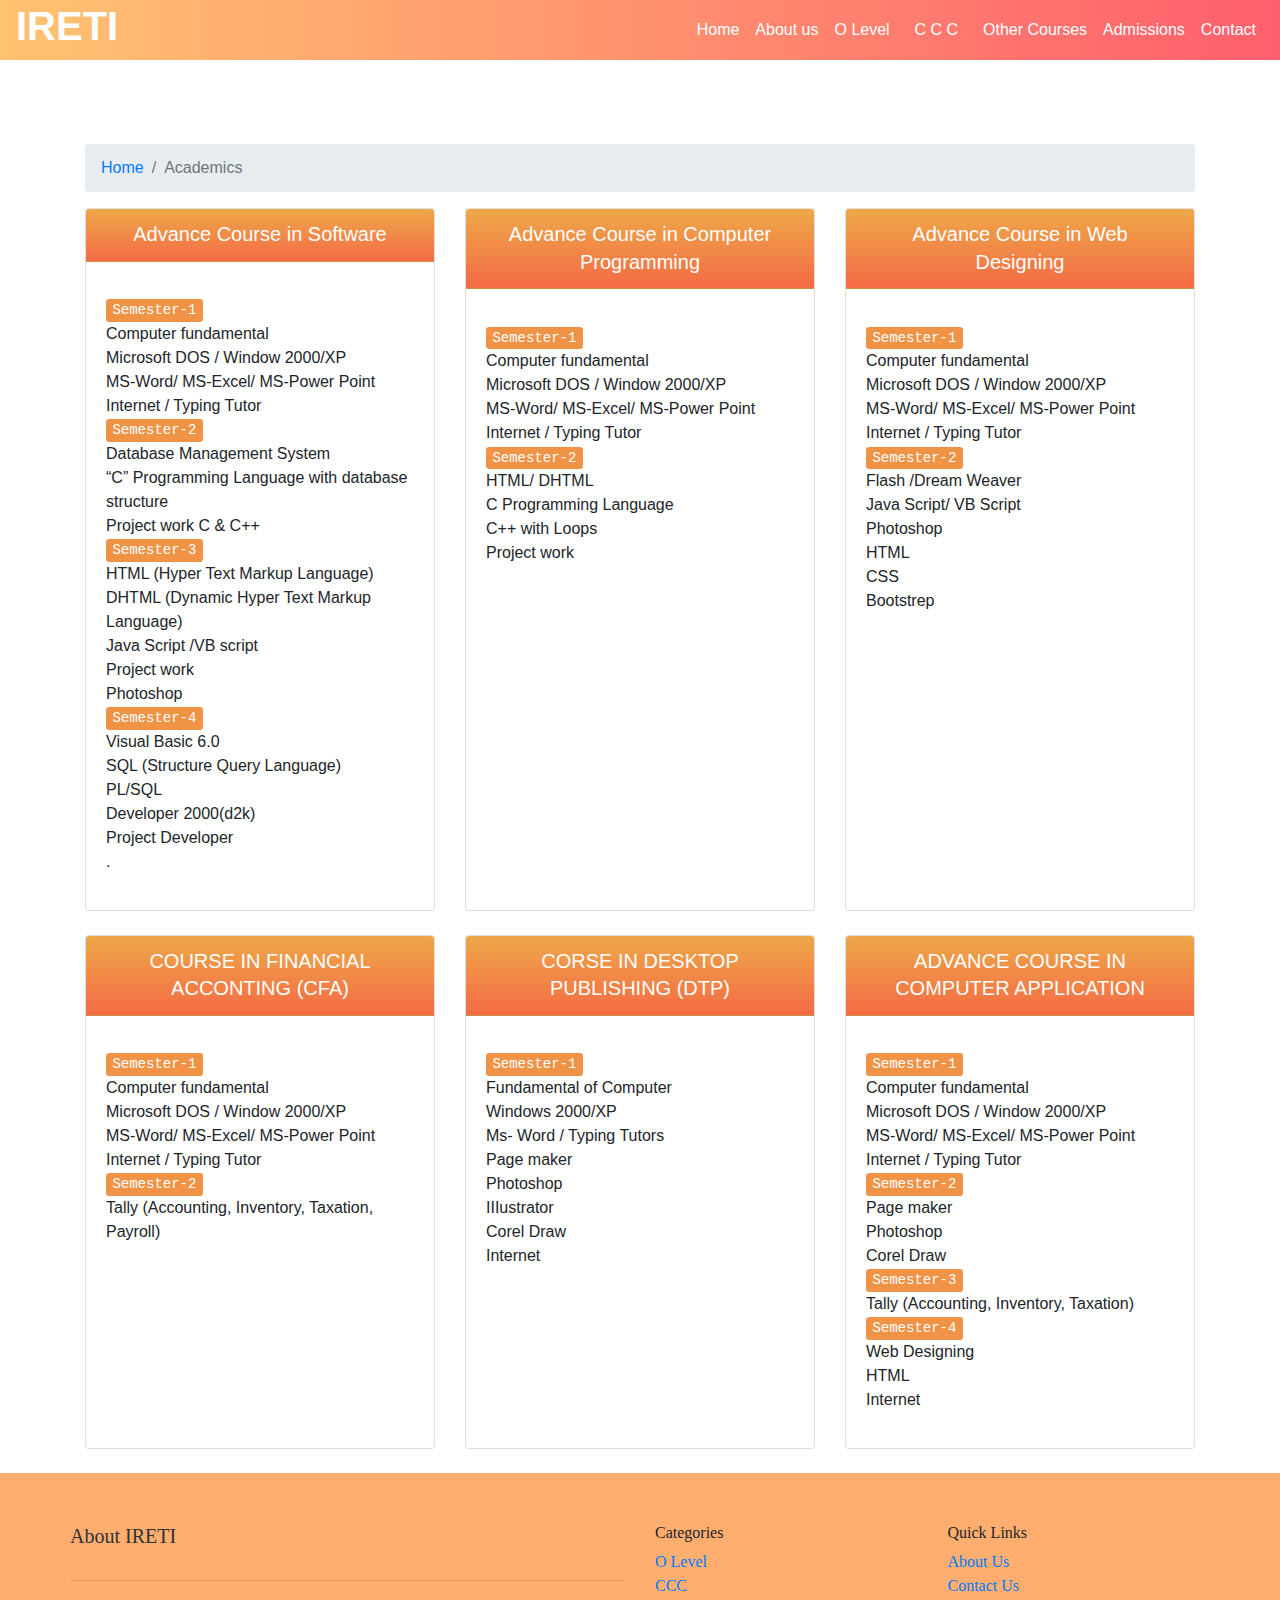
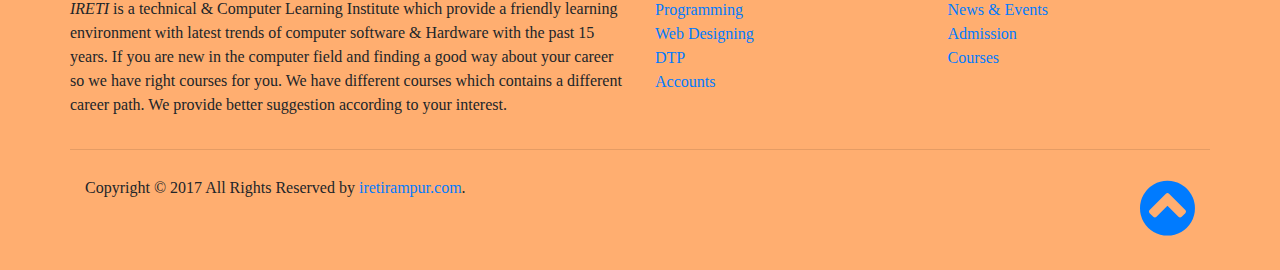
<file: academics.html>
<!DOCTYPE html>
<html lang="en">

  <head>

    <meta charset="utf-8">
    <meta name="viewport" content="width=device-width, initial-scale=1, shrink-to-fit=no">
    <meta name="description" content="">
    <meta name="author" content="">

    <title>IRETI</title>

    <!-- Bootstrap core CSS -->
    <link href="bootstrap/bootstrap/css/bootstrap.min.css" rel="stylesheet">
    <!-- Custom styles for this template -->
    <link href="css/modern-business.css" rel="stylesheet">
	<link href="css/style.css" rel="stylesheet">
	<link href="css/socialbar.css" rel="stylesheet">
	<link rel="stylesheet" href="https://cdnjs.cloudflare.com/ajax/libs/font-awesome/4.7.0/css/font-awesome.min.css">
    <title>IRETI</title>

  </head>

   <body id="myPage" data-spy="scroll" data-target=".navbar" data-offset="60"> 
 
        <!-- Navigation -->
	<div class="container">
	<nav class="navbar navbar-expand-lg fixed-top data-spy="affix" data-offset-top="197">
        <a class="navbar-brand" href="index.html"><h1 color="black"><b>IRETI</b></h1></a>
		<!--<font size="2" color="black">Industrial Research Educational & Training Institute, Rampur</font></b>-->
        <button class="navbar-toggler navbar-toggler-right" type="button" data-toggle="collapse" data-target="#navbarResponsive" aria-controls="navbarResponsive" aria-expanded="false" aria-label="Toggle navigation">
          <span class="navbar-toggler-icon"></span>
        </button>
        <div class="collapse navbar-collapse" id="navbarResponsive">
          <ul class="navbar-nav ml-auto">
		  <li class="nav-item">
              <a class="nav-link" href="index.html">Home</a>
            </li>
            <li class="nav-item">
              <a class="nav-link" href="about.html">About us</a>
            </li>
			
			<li class="nav-item">
              <a class="nav-link" href="Olevel.html">O Level</a>
            </li>
			
			<li class="nav-item">
              <a class="nav-link" href="ccc.html">&nbsp C C C &nbsp</a>
            </li>
			
			<li class="nav-item">
              <a class="nav-link" href="academics.html">Other Courses</a>
            </li>
			
            <li class="nav-item">
              <a class="nav-link" href="#">Admissions</a>
            </li>
			
			<li class="nav-item">
              <a class="nav-link" href="contact.html">Contact</a>
            </li>
          </ul>
        </div>
    </nav>
	</div>
	

    <!-- Page Content -->
    <div class="container">

      <!-- Page Heading/Breadcrumbs -->
      <h1 class="mt-4 mb-3">Services
        <small>Subheading</small>
      </h1>

      <ol class="breadcrumb">
        <li class="breadcrumb-item">
          <a href="index.html">Home</a>
        </li>
        <li class="breadcrumb-item active">Academics</li>
      </ol>

      <!--  Icons Section -->
      <div class="row">
        <div class="col-lg-4 mb-4">
          <div class="card h-100">
            <h4 class="card-header">Advance Course in Software</h4>
            <div class="card-body">
              <p class="card-text"><ul class="circle"><kbd style="background-color:#F09347">Semester-1</kbd>
<li>Computer fundamental</li>
<li>Microsoft DOS / Window 2000/XP</li>
<li>MS-Word/ MS-Excel/ MS-Power Point</li>
<li>Internet / Typing Tutor</li></ul>
<ul><kbd style="background-color:#F09347">Semester-2</kbd>
<li>Database Management System </li>
<li>“C” Programming Language with database structure </li>
<li>Project work C & C++</li></ul>
<ul><kbd style="background-color:#F09347">Semester-3</kbd>
<li>HTML (Hyper Text Markup Language)
<li>DHTML (Dynamic Hyper Text Markup Language)
<li>Java Script /VB script 
<li>Project work
<li>Photoshop</ul>
<ul><kbd style="background-color:#F09347">Semester-4</kbd>
<li>Visual Basic 6.0
<li>SQL (Structure Query Language)
<li>PL/SQL
<li>Developer 2000(d2k)
<li>Project Developer</ul>
.</p>
            </div>
          </div>
        </div>
        <div class="col-lg-4 mb-4">
          <div class="card h-100">
            <h4 class="card-header">Advance Course in Computer Programming</h4>
            <div class="card-body">
              <p class="card-text">
			  <ul><kbd style="background-color:#F09347">Semester-1</kbd>
<li>Computer fundamental
<li>Microsoft DOS / Window 2000/XP
<li>MS-Word/ MS-Excel/ MS-Power Point 
<li>Internet / Typing Tutor</ul>
<ul><kbd style="background-color:#F09347">Semester-2</kbd>
<li>HTML/ DHTML
<li>C Programming Language
<li>C++ with Loops 
<li>Project work</ul>
</div>
          </div>
        </div>
        <div class="col-lg-4 mb-4">
          <div class="card h-100">
            <h4 class="card-header">Advance Course in Web Designing</h4>
            <div class="card-body">
              <p class="card-text">
			  
			  <ul><kbd style="background-color:#F09347">Semester-1</kbd>
<li>Computer fundamental
<li>Microsoft DOS / Window 2000/XP
<li>MS-Word/ MS-Excel/ MS-Power Point 
<li>Internet / Typing Tutor</ul>
<ul><kbd style="background-color:#F09347">Semester-2</kbd>
<li>Flash /Dream Weaver 
<li>Java Script/ VB Script 
<li>Photoshop 
<li>HTML
<li>CSS
<li>Bootstrep </ul>

			  </p>
            </div>
          </div>
        </div>
      </div>
      <!-- /.row -->
	  
	   <!--  Icons Section -->
      <div class="row">
        <div class="col-lg-4 mb-4">
          <div class="card h-100">
            <h4 class="card-header">COURSE IN FINANCIAL ACCONTING (CFA)</h4>
            <div class="card-body">
              <p class="card-text"><ul class="circle"><kbd style="background-color:#F09347">Semester-1</kbd>
<li>Computer fundamental
<li>Microsoft DOS / Window 2000/XP
<li>MS-Word/ MS-Excel/ MS-Power Point 
<li>Internet / Typing Tutor
</ul>

<ul><kbd style="background-color:#F09347">Semester-2</kbd>
<li>Tally (Accounting, Inventory, Taxation, Payroll) </li>

            </div>
          </div>
        </div>
        <div class="col-lg-4 mb-4">
          <div class="card h-100">
            <h4 class="card-header">CORSE IN DESKTOP PUBLISHING (DTP)</h4>
            <div class="card-body">
              <p class="card-text">
			  <ul><kbd style="background-color:#F09347">Semester-1</kbd>
<li>Fundamental of Computer 
<li>Windows 2000/XP
<li>Ms- Word  / Typing Tutors
<li>Page maker 
<li>Photoshop
<li>IIIustrator 
<li>Corel Draw 
<li>Internet 
</ul>
</div>
          </div>
        </div>
        <div class="col-lg-4 mb-4">
          <div class="card h-100">
            <h4 class="card-header">ADVANCE COURSE IN COMPUTER APPLICATION</h4>
            <div class="card-body">
              <p class="card-text">
			  
			  <ul><kbd style="background-color:#F09347">Semester-1</kbd>
<li>Computer fundamental
<li>Microsoft DOS / Window 2000/XP
<li>MS-Word/ MS-Excel/ MS-Power Point 
<li>Internet / Typing Tutor</ul>
<ul><kbd style="background-color:#F09347">Semester-2</kbd>
<li>Page maker 
<li>Photoshop 
<li>Corel Draw 
 </ul>

 <ul><kbd style="background-color:#F09347">Semester-3</kbd>
<li>Tally (Accounting, Inventory, Taxation) 
 </ul>
 
 <ul><kbd style="background-color:#F09347">Semester-4</kbd>
<li>Web Designing 
<li>HTML
<li>Internet
</ul>
				</p>
            </div>
          </div>
        </div>
      </div>
	  
	  

    </div><!--ending of container-->
    <!-- /.container -->

    <!-- Footer -->
     <footer class="footer" style="background-color:#FFAE70; font-family:Verdana">
      <div class="container"  style="padding:50px 0px 10px 0px">
        <div class="row">
          <div class="col-sm-12 col-md-6" >
			<h4>About IRETI</h4><hr>
<p><i>IRETI</i> is a technical & Computer Learning Institute which provide a friendly learning environment with latest trends of computer software & Hardware with the past 15 years. If you are new in the computer field and finding a good way about your career so we have right courses for you.
 We have different courses which contains a different career path. We provide better suggestion according to your interest.
			
			</div>

          <div class="col-xs-6 col-md-3">
            <h6>Categories</h6>
            <ul class="footer-links">
              <li><a href="Olevel.html">O Level</a></li>
              <li><a href="ccc.html">CCC</a></li>
              <li><a href="#">Programming</a></li>
              <li><a href="#">Web Designing</a></li>
              <li><a href="#">DTP</a></li>
              <li><a href="#">Accounts</a></li>
            </ul>
          </div>

          <div class="col-xs-6 col-md-3">
            <h6>Quick Links</h6>
            <ul class="footer-links">
              <li><a href=about.html>About Us</a></li>
              <li><a href="contact.html">Contact Us</a></li>
              <li><a href="#">News & Events</a></li>
              <li><a href="#">Admission</a></li>
              <li><a href="academics.html">Courses</a></li>
            </ul>
          </div>
        </div>
        <hr>
      </div>
      <div class="container">
        <div class="row" style="padding-bottom:30px">
          <div class="col-sm-8 col-md-8 col-lg-8
            <p class="copyright-text">Copyright &copy; 2017 All Rights Reserved by 
         <a href="#">iretirampur.com</a>.
            </p>
          </div>
		  <div class="col-sm-4 col-md-4 col-lg-4>
		 <div class="top" align=right>
  <a href="#"><i class="fa fa-chevron-circle-up fa-4x aria-hidden="true"></i> </a>
<!--Scroll icon bar Ending-->
		</div>
		</div>
      </div>
	  </div>
</footer> 

    <!-- Bootstrap core JavaScript -->
    <script src="bootstrap/jquery/jquery.min.js"></script>
    <script src="bootstrap/bootstrap/js/bootstrap.bundle.min.js"></script>

  </body>

</html>
</file>
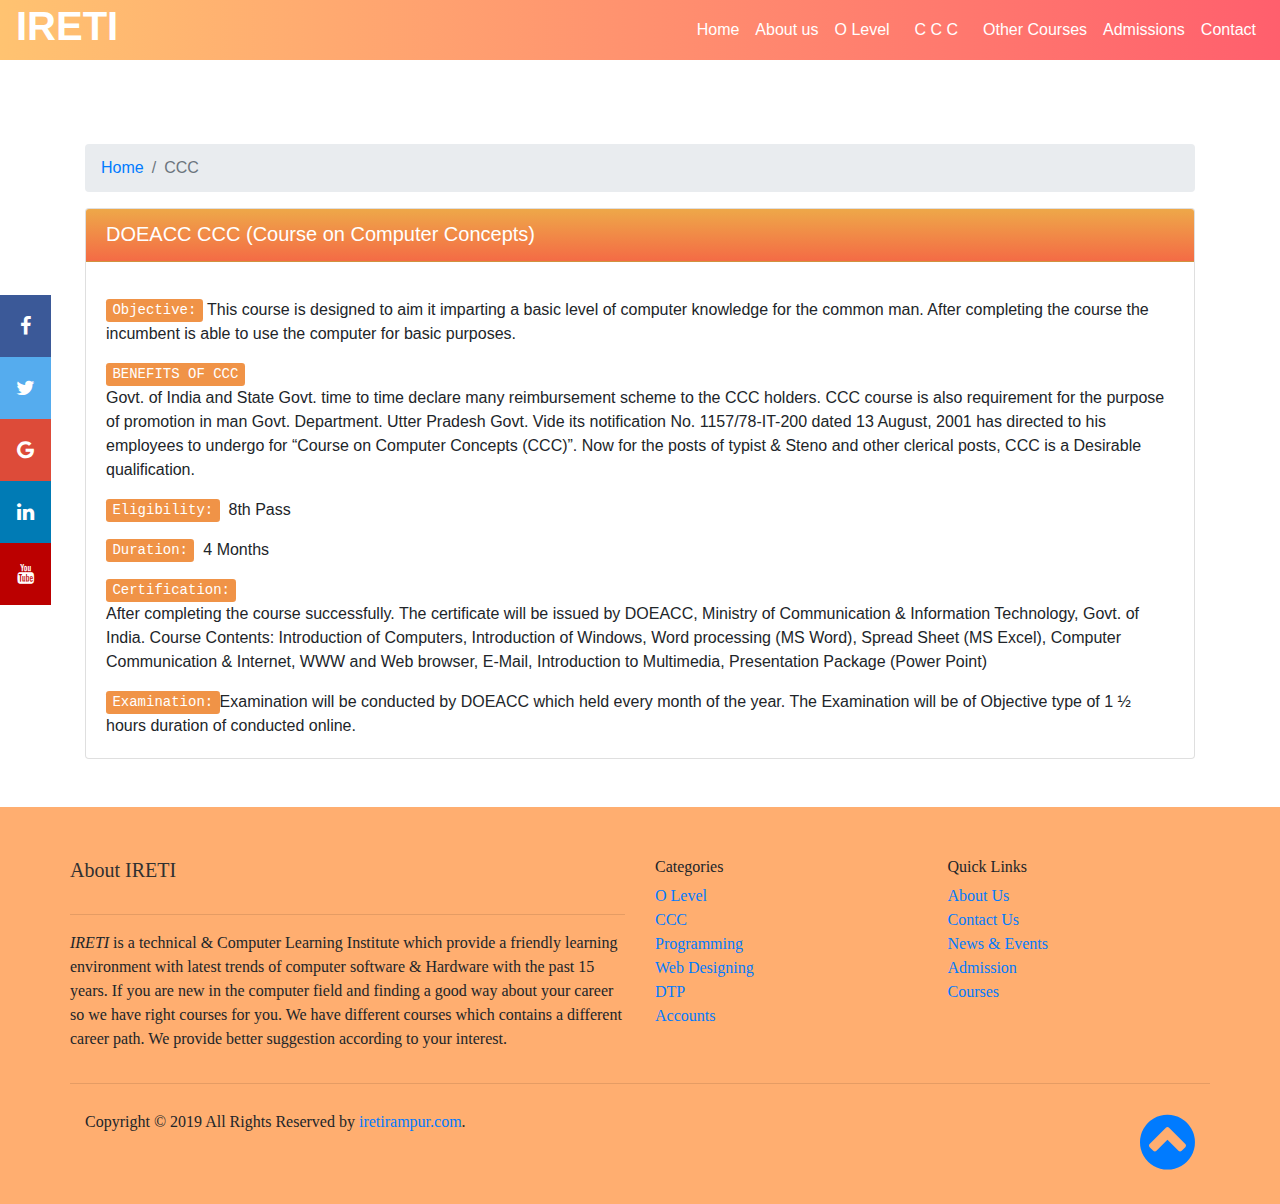
<file: ccc.html>
<!DOCTYPE html>
<html lang="en">

  <head>

    <meta charset="utf-8">
    <meta name="viewport" content="width=device-width, initial-scale=1, shrink-to-fit=no">
    <meta name="description" content="">
    <meta name="author" content="">

    <title>IRETI</title>

    <!-- Bootstrap core CSS -->
    <link href="bootstrap/bootstrap/css/bootstrap.min.css" rel="stylesheet">
    <!-- Custom styles for this template -->
    <link href="css/modern-business.css" rel="stylesheet">
	<link href="css/style.css" rel="stylesheet">
	<link href="css/socialbar.css" rel="stylesheet">
	<link rel="stylesheet" href="https://cdnjs.cloudflare.com/ajax/libs/font-awesome/4.7.0/css/font-awesome.min.css">
    <title>IRETI</title>

  </head>

   <body id="myPage" data-spy="scroll" data-target=".navbar" data-offset="60"> 
  <div class="icon-bar">		<!-- Scroll Icon bar Start-->
  <a href="https://www.facebook.com/" class="facebook"><i class="fa fa-facebook"></i></a> 
  <a href="#" class="twitter"><i class="fa fa-twitter"></i></a> 
  <a href="#" class="google"><i class="fa fa-google"></i></a> 
  <a href="#" class="linkedin"><i class="fa fa-linkedin"></i></a>
  <a href="#" class="youtube"><i class="fa fa-youtube"></i></a> 
</div><!--Scroll icon bar Ending-->
    
	 <!-- Navigation -->
	<div class="container">
	<nav class="navbar navbar-expand-lg fixed-top data-spy="affix" data-offset-top="197">
        <a class="navbar-brand" href="index.html"><h1 color="black"><b>IRETI</b></h1></a>
		<!--<font size="2" color="black">Industrial Research Educational & Training Institute, Rampur</font></b>-->
        <button class="navbar-toggler navbar-toggler-right" type="button" data-toggle="collapse" data-target="#navbarResponsive" aria-controls="navbarResponsive" aria-expanded="false" aria-label="Toggle navigation">
          <span class="navbar-toggler-icon"></span>
        </button>
        <div class="collapse navbar-collapse" id="navbarResponsive">
          <ul class="navbar-nav ml-auto">
		  <li class="nav-item">
              <a class="nav-link" href="index.html">Home</a>
            </li>
            <li class="nav-item">
              <a class="nav-link" href="about.html">About us</a>
            </li>
			
			<li class="nav-item">
              <a class="nav-link" href="Olevel.html">O Level</a>
            </li>
			
			<li class="nav-item">
              <a class="nav-link" href="ccc.html">&nbsp C C C &nbsp</a>
            </li>
			
			<li class="nav-item">
              <a class="nav-link" href="academics.html">Other Courses</a>
            </li>
			
            <li class="nav-item">
              <a class="nav-link" href="contact.html">Admissions</a>
            </li>
			
			<li class="nav-item">
              <a class="nav-link" href="contact.html">Contact</a>
            </li>
          </ul>
        </div>
    </nav>
	</div>
	

    <!-- Page Content -->
    <div class="container">

      <!-- Page Heading/Breadcrumbs -->
      <h1 class="mt-4 mb-3">Services
        <small>Subheading</small>
      </h1>

      <ol class="breadcrumb">
        <li class="breadcrumb-item">
          <a href="index.html">Home</a>
        </li>
        <li class="breadcrumb-item active">CCC</li>
      </ol>

      <!--  Icons Section -->
      <div class="row">
        <div class="col-sm-12 md-4 lg-4">
          <div class="card h-100">
            <h4 class="card-header" style="text-align:left">DOEACC CCC (Course on Computer Concepts)</h4>
            <div class="card-body">
 <p class="card-text"><ul class="circle"><kbd style="background-color:#F09347">Objective:</kbd> This course is designed to aim it imparting a basic level of computer knowledge for the common man.
 After completing the course the incumbent is able to use the computer for basic purposes. 
 
 <p class="card-text"><ul class="circle"><kbd style="background-color:#F09347">BENEFITS OF CCC </kbd>
<p>Govt. of India and State Govt. time to time declare many reimbursement scheme to the CCC holders.
CCC course is also requirement for the purpose of promotion in man Govt. Department. Utter Pradesh Govt.
Vide its notification No. 1157/78-IT-200 dated 13 August, 2001 has directed to his employees to undergo for “Course on Computer Concepts (CCC)”.
 Now for the posts of typist & Steno and other clerical posts, CCC is a Desirable qualification. 

 <p class="card-text"><ul class="circle"><kbd style="background-color:#F09347">Eligibility:</kbd>&nbsp 8th Pass 
<p class="card-text"><ul class="circle"><kbd style="background-color:#F09347">Duration:</kbd>&nbsp 4 Months 
<p class="card-text"><ul class="circle"><kbd style="background-color:#F09347">Certification:</kbd>
<p>After completing the course successfully. The certificate will be issued by DOEACC, Ministry of Communication & Information Technology, Govt. of India. 
Course Contents: Introduction of Computers, Introduction of Windows, Word processing (MS Word), Spread Sheet (MS Excel), Computer Communication & Internet, WWW and Web browser, E-Mail, Introduction to Multimedia, Presentation Package (Power Point) 
<p class="card-text"><ul class="circle"><kbd style="background-color:#F09347">Examination:</kbd>Examination will be conducted by DOEACC which held every month of the year. The Examination will be of Objective type of 1 ½ hours duration of conducted online. 


            </div>
          </div>
        </div>
		</div>
		</div>
		<br>
		<br>
    <!-- /.container -->

    <!-- Footer -->
     <footer class="footer" style="background-color:#FFAE70; font-family:Verdana">
      <div class="container"  style="padding:50px 0px 10px 0px">
        <div class="row">
          <div class="col-sm-12 col-md-6" >
			<h4>About IRETI</h4><hr>
<p><i>IRETI</i> is a technical & Computer Learning Institute which provide a friendly learning environment with latest trends of computer software & Hardware with the past 15 years. If you are new in the computer field and finding a good way about your career so we have right courses for you.
 We have different courses which contains a different career path. We provide better suggestion according to your interest.
			
			</div>

          <div class="col-xs-6 col-md-3">
            <h6>Categories</h6>
            <ul class="footer-links">
              <li><a href="Olevel.html">O Level</a></li>
              <li><a href="ccc.html">CCC</a></li>
              <li><a href="#">Programming</a></li>
              <li><a href="#">Web Designing</a></li>
              <li><a href="#">DTP</a></li>
              <li><a href="#">Accounts</a></li>
            </ul>
          </div>

          <div class="col-xs-6 col-md-3">
            <h6>Quick Links</h6>
            <ul class="footer-links">
              <li><a href=about.html>About Us</a></li>
              <li><a href="contact.html">Contact Us</a></li>
              <li><a href="#">News & Events</a></li>
              <li><a href="#">Admission</a></li>
              <li><a href="academics.html">Courses</a></li>
            </ul>
          </div>
        </div>
        <hr>
      </div>
      <div class="container">
        <div class="row" style="padding-bottom:30px">
          <div class="col-sm-8 col-md-8 col-lg-8
            <p class="copyright-text">Copyright &copy; 2019 All Rights Reserved by 
         <a href="#">iretirampur.com</a>.
            </p>
          </div>
		  <div class="col-sm-4 col-md-4 col-lg-4>
		 <div class="top" align=right>
  <a href="#"><i class="fa fa-chevron-circle-up fa-4x aria-hidden="true"></i> </a>
<!--Scroll icon bar Ending-->
		</div>
		</div>
      </div>
	  </div>
</footer> 
<div class="icon-bar">		<!-- Scroll Icon bar Start-->
  <a href="https://www.facebook.com/" class="facebook"><i class="fa fa-facebook"></i></a> 
  <a href="https://www.twitter.com" class="twitter"><i class="fa fa-twitter"></i></a> 
  <a href="https://www.google.com" class="google"><i class="fa fa-google"></i></a> 
  <a href="https://www.linkedin.com" class="linkedin"><i class="fa fa-linkedin"></i></a>
  <a href="https://www.youtube.com" class="youtube"><i class="fa fa-youtube"></i></a> 
</div><!--Scroll icon bar Ending-->
    <!-- Bootstrap core JavaScript -->
    <script src="bootstrap/jquery/jquery.min.js"></script>
    <script src="bootstrap/bootstrap/js/bootstrap.bundle.min.js"></script>

  </body>

</html>
</file>
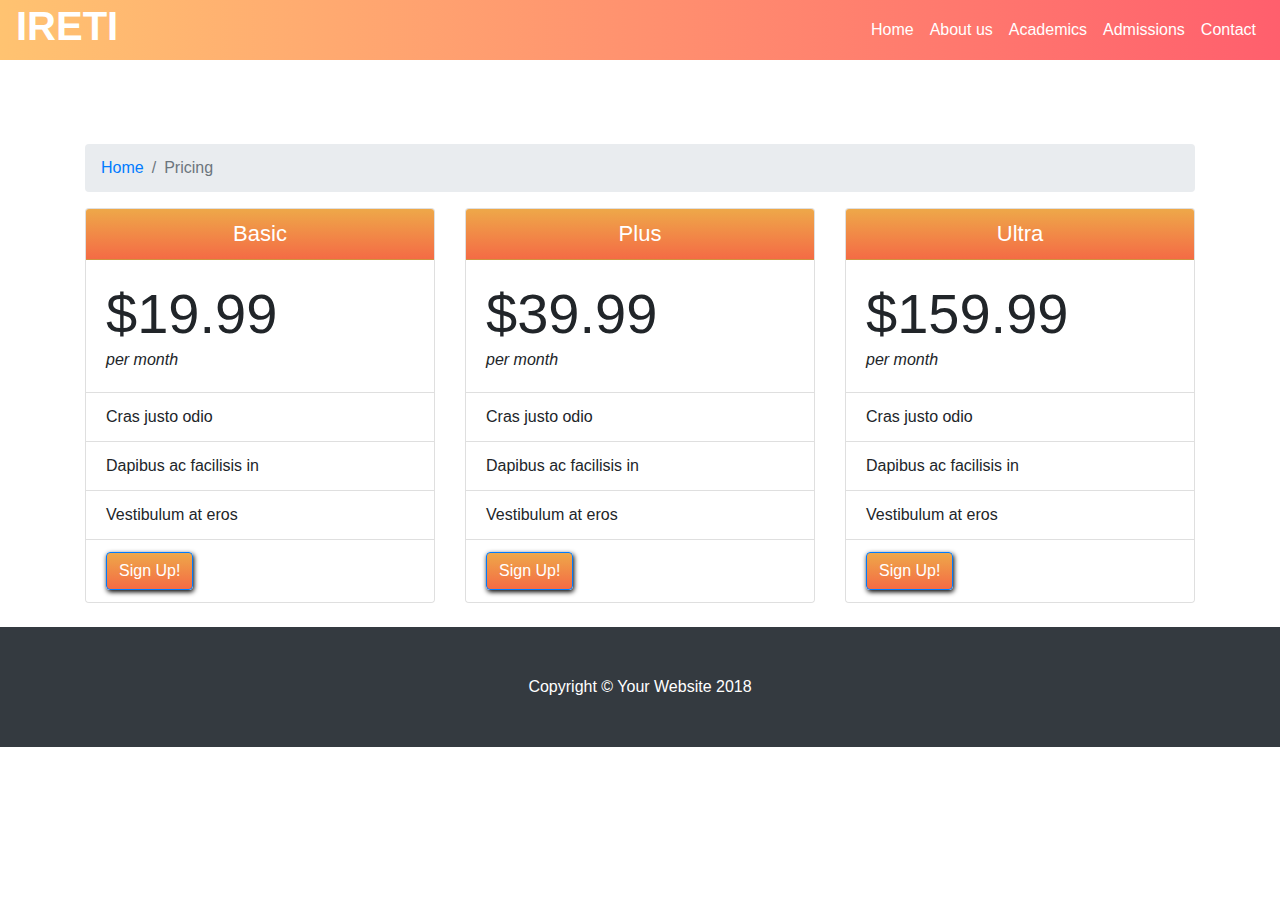
<file: Fee Structure.html>
<!DOCTYPE html>
<html lang="en">

  <head>

    <meta charset="utf-8">
    <meta name="viewport" content="width=device-width, initial-scale=1, shrink-to-fit=no">
    <meta name="description" content="">
    <meta name="author" content="">
    <!-- Bootstrap core CSS -->
    <link href="bootstrap/bootstrap/css/bootstrap.min.css" rel="stylesheet">

    <!-- Custom styles for this template -->
    <link href="css/modern-business.css" rel="stylesheet">
	<link href="css/style.css" rel="stylesheet">
    <title>IRETI</title>
  </head>

  <body>

    <!-- Navigation -->
	<div class="container">
	<nav class="navbar fixed-top navbar-expand-lg fixed-top">
        <a class="navbar-brand" href="index.html"><h1><b>IRETI</b></h1></a>
		<!--<font size="2" color="black">Industrial Research Educational & Training Institute, Rampur</font></b>-->
        <button class="navbar-toggler navbar-toggler-right" type="button" data-toggle="collapse" data-target="#navbarResponsive" aria-controls="navbarResponsive" aria-expanded="false" aria-label="Toggle navigation">
          <span class="navbar-toggler-icon"></span>
        </button>
        <div class="collapse navbar-collapse" id="navbarResponsive">
          <ul class="navbar-nav ml-auto">
		  <li class="nav-item">
              <a class="nav-link" href="index.html">Home</a>
            </li>
            <li class="nav-item">
              <a class="nav-link" href="about.html">About us</a>
            </li>
            <li class="nav-item">
              <a class="nav-link" href="services.html">Academics</a>
            </li>
            
            <li class="nav-item">
              <a class="nav-link" href="contact.html">Admissions</a>
            </li>
			
			<li class="nav-item">
              <a class="nav-link" href="contact.html">Contact</a>
            </li>
          </ul>
        </div>
    </nav>
	</div>

    <!-- Page Content -->
    <div class="container">

      <!-- Page Heading/Breadcrumbs -->
      <h1 class="mt-4 mb-3">Pricing
        <small>Subheading</small>
      </h1>

      <ol class="breadcrumb">
        <li class="breadcrumb-item">
          <a href="index.html">Home</a>
        </li>
        <li class="breadcrumb-item active">Pricing</li>
      </ol>

      <!-- Content Row -->
      <div class="row">
        <div class="col-lg-4 mb-4">
          <div class="card h-100">
            <h3 class="card-header">Basic</h3>
            <div class="card-body">
              <div class="display-4">$19.99</div>
              <div class="font-italic">per month</div>
            </div>
            <ul class="list-group list-group-flush">
              <li class="list-group-item">Cras justo odio</li>
              <li class="list-group-item">Dapibus ac facilisis in</li>
              <li class="list-group-item">Vestibulum at eros</li>
              <li class="list-group-item">
                <a href="#" class="btn btn-primary">Sign Up!</a>
              </li>
            </ul>
          </div>
        </div>
        <div class="col-lg-4 mb-4">
          <div class="card card-outline-primary h-100">
            <h3 class="card-header bg-primary text-white">Plus</h3>
            <div class="card-body">
              <div class="display-4">$39.99</div>
              <div class="font-italic">per month</div>
            </div>
            <ul class="list-group list-group-flush">
              <li class="list-group-item">Cras justo odio</li>
              <li class="list-group-item">Dapibus ac facilisis in</li>
              <li class="list-group-item">Vestibulum at eros</li>
              <li class="list-group-item">
                <a href="#" class="btn btn-primary">Sign Up!</a>
              </li>
            </ul>
          </div>
        </div>
        <div class="col-lg-4 mb-4">
          <div class="card h-100">
            <h3 class="card-header">Ultra</h3>
            <div class="card-body">
              <div class="display-4">$159.99</div>
              <div class="font-italic">per month</div>
            </div>
            <ul class="list-group list-group-flush">
              <li class="list-group-item">Cras justo odio</li>
              <li class="list-group-item">Dapibus ac facilisis in</li>
              <li class="list-group-item">Vestibulum at eros</li>
              <li class="list-group-item">
                <a href="#" class="btn btn-primary">Sign Up!</a>
              </li>
            </ul>
          </div>
        </div>
      </div>
      <!-- /.row -->

    </div>
    <!-- /.container -->

    <!-- Footer -->
    <footer class="py-5 bg-dark">
      <div class="container">
        <p class="m-0 text-center text-white">Copyright &copy; Your Website 2018</p>
      </div>
      <!-- /.container -->
    </footer>

    <!-- Bootstrap core JavaScript -->
    <script src="bootstrap/jquery/jquery.min.js"></script>
    <script src="bootstrap/bootstrap/js/bootstrap.bundle.min.js"></script>

  </body>

</html>
</file>
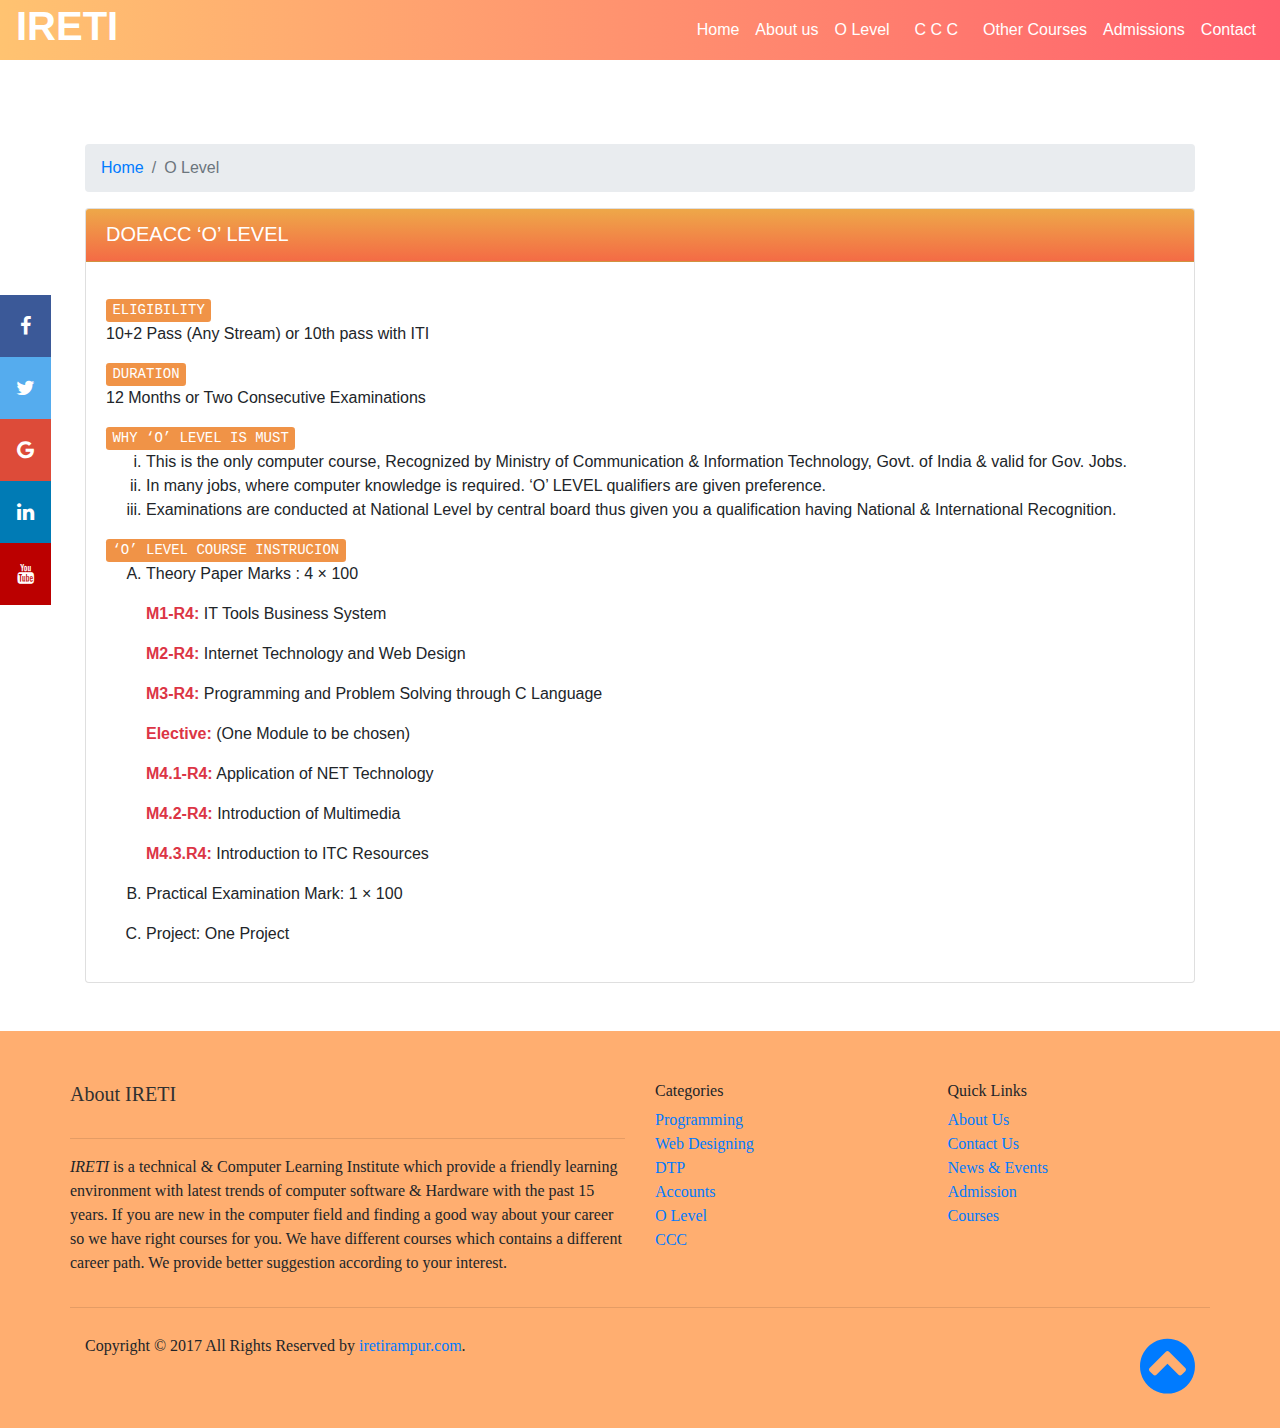
<file: Olevel.html>
<!DOCTYPE html>
<html lang="en">

  <head>

    <meta charset="utf-8">
    <meta name="viewport" content="width=device-width, initial-scale=1, shrink-to-fit=no">
    <meta name="description" content="">
    <meta name="author" content="">

    <title>IRETI</title>

    <!-- Bootstrap core CSS -->
    <link href="bootstrap/bootstrap/css/bootstrap.min.css" rel="stylesheet">
    <!-- Custom styles for this template -->
    <link href="css/modern-business.css" rel="stylesheet">
	<link href="css/style.css" rel="stylesheet">
	<link href="css/socialbar.css" rel="stylesheet">
	<link rel="stylesheet" href="https://cdnjs.cloudflare.com/ajax/libs/font-awesome/4.7.0/css/font-awesome.min.css">
    <title>IRETI</title>

  </head>

   <body id="myPage" data-spy="scroll" data-target=".navbar" data-offset="60"> 
  <div class="icon-bar">		<!-- Scroll Icon bar Start-->
  <a href="https://www.facebook.com/" class="facebook"><i class="fa fa-facebook"></i></a> 
  <a href="#" class="twitter"><i class="fa fa-twitter"></i></a> 
  <a href="#" class="google"><i class="fa fa-google"></i></a> 
  <a href="#" class="linkedin"><i class="fa fa-linkedin"></i></a>
  <a href="#" class="youtube"><i class="fa fa-youtube"></i></a> 
</div><!--Scroll icon bar Ending-->
    
	 <!-- Navigation -->
	<div class="container">
	<nav class="navbar navbar-expand-lg fixed-top data-spy="affix" data-offset-top="197">
        <a class="navbar-brand" href="index.html"><h1 color="black"><b>IRETI</b></h1></a>
		<!--<font size="2" color="black">Industrial Research Educational & Training Institute, Rampur</font></b>-->
        <button class="navbar-toggler navbar-toggler-right" type="button" data-toggle="collapse" data-target="#navbarResponsive" aria-controls="navbarResponsive" aria-expanded="false" aria-label="Toggle navigation">
          <span class="navbar-toggler-icon"></span>
        </button>
        <div class="collapse navbar-collapse" id="navbarResponsive">
          <ul class="navbar-nav ml-auto">
		  <li class="nav-item">
              <a class="nav-link" href="index.html">Home</a>
            </li>
            <li class="nav-item">
              <a class="nav-link" href="about.html">About us</a>
            </li>
			
			<li class="nav-item">
              <a class="nav-link" href="Olevel.html">O Level</a>
            </li>
			
			<li class="nav-item">
              <a class="nav-link" href="ccc.html">&nbsp C C C &nbsp</a>
            </li>
			
			<li class="nav-item">
              <a class="nav-link" href="academics.html">Other Courses</a>
            </li>
			
            <li class="nav-item">
              <a class="nav-link" href="contact.html">Admissions</a>
            </li>
			
			<li class="nav-item">
              <a class="nav-link" href="contact.html">Contact</a>
            </li>
          </ul>
        </div>
    </nav>
	</div>
	

    <!-- Page Content -->
    <div class="container">

      <!-- Page Heading/Breadcrumbs -->
      <h1 class="mt-4 mb-3">Services
        <small>Subheading</small>
      </h1>

      <ol class="breadcrumb">
        <li class="breadcrumb-item">
          <a href="index.html">Home</a>
        </li>
        <li class="breadcrumb-item active">O Level</li>
      </ol>

      <!--  Icons Section -->
      <div class="row">
        <div class="col-sm-12 md-4 lg-4">
          <div class="card h-100">
            <h4 class="card-header" style="text-align:left">DOEACC ‘O’ LEVEL</h4>
            <div class="card-body">
              <p class="card-text"><ul class="circle"><kbd style="background-color:#F09347">ELIGIBILITY</kbd>
<li>10+2 Pass (Any Stream) or 10th pass with ITI</li>
 <p class="card-text"><ul class="circle"><kbd style="background-color:#F09347">DURATION</kbd>
 <li>12 Months or Two Consecutive Examinations </li>
 
 <p class="card-text"><ul class="circle"><kbd style="background-color:#F09347">WHY ‘O’ LEVEL IS MUST</kbd>
 
<ol type="i">
<li>This is the only computer course, Recognized by Ministry of Communication & Information Technology, Govt. of India & valid for Gov. Jobs. 
<li>In many jobs, where computer knowledge is required. ‘O’ LEVEL qualifiers are given preference. 
<li>Examinations are conducted at National Level by central board thus given you a qualification having National & International Recognition. 
</ol></p>
 
 <p class="card-text"><ul class="circle"><kbd style="background-color:#F09347">‘O’ LEVEL COURSE INSTRUCION</kbd>
<ol type="A"><li><p>Theory Paper Marks : 4 × 100
<p><b class=text-danger>M1-R4:</b> IT Tools Business System 
<p><b class=text-danger>M2-R4:</b> Internet Technology and Web Design
<p><b class=text-danger>M3-R4:</b> Programming and Problem Solving through C Language 
<p><b class=text-danger>Elective:</b> (One Module to be chosen)
<p><b class=text-danger>M4.1-R4:</b> Application of NET Technology 
<p><b class=text-danger>M4.2-R4:</b> Introduction of Multimedia 
<p><b class=text-danger>M4.3.R4:</b> Introduction to ITC Resources 
<li><p>Practical Examination Mark: 1 × 100
<li><p>Project: One Project

            </div>
          </div>
        </div>
		</div>
		</div>
		<br>
		<br>
    <!-- /.container -->

    <!-- Footer -->
     <footer class="footer" style="background-color:#FFAE70; font-family:Verdana">
      <div class="container"  style="padding:50px 0px 10px 0px">
        <div class="row">
          <div class="col-sm-12 col-md-6" >
			<h4>About IRETI</h4><hr>
<p><i>IRETI</i> is a technical & Computer Learning Institute which provide a friendly learning environment with latest trends of computer software & Hardware with the past 15 years. If you are new in the computer field and finding a good way about your career so we have right courses for you.
 We have different courses which contains a different career path. We provide better suggestion according to your interest.
			
			</div>

          <div class="col-xs-6 col-md-3">
            <h6>Categories</h6>
            <ul class="footer-links">
              <li><a href="http://scanfcode.com/category/c-language/">Programming</a></li>
              <li><a href="http://scanfcode.com/category/front-end-development/">Web Designing</a></li>
              <li><a href="http://scanfcode.com/category/back-end-development/">DTP</a></li>
              <li><a href="http://scanfcode.com/category/java-programming-language/">Accounts</a></li>
              <li><a href="http://scanfcode.com/category/android/">O Level</a></li>
              <li><a href="http://scanfcode.com/category/templates/">CCC</a></li>
            </ul>
          </div>

          <div class="col-xs-6 col-md-3">
            <h6>Quick Links</h6>
            <ul class="footer-links">
              <li><a href=about.html>About Us</a></li>
              <li><a href="contact.html">Contact Us</a></li>
              <li><a href="#">News & Events</a></li>
              <li><a href="#">Admission</a></li>
              <li><a href="academics.html">Courses</a></li>
            </ul>
          </div>
        </div>
        <hr>
      </div>
      <div class="container">
        <div class="row" style="padding-bottom:30px">
          <div class="col-sm-8 col-md-8 col-lg-8
            <p class="copyright-text">Copyright &copy; 2017 All Rights Reserved by 
         <a href="#">iretirampur.com</a>.
            </p>
          </div>
		  <div class="col-sm-4 col-md-4 col-lg-4>
		 <div class="top" align=right>
  <a href="#"><i class="fa fa-chevron-circle-up fa-4x aria-hidden="true"></i> </a>
<!--Scroll icon bar Ending-->
		</div>
		</div>
      </div>
	  </div>
</footer> 
<div class="icon-bar">		<!-- Scroll Icon bar Start-->
  <a href="https://www.facebook.com/" class="facebook"><i class="fa fa-facebook"></i></a> 
  <a href="https://www.twitter.com" class="twitter"><i class="fa fa-twitter"></i></a> 
  <a href="https://www.google.com" class="google"><i class="fa fa-google"></i></a> 
  <a href="https://www.linkedin.com" class="linkedin"><i class="fa fa-linkedin"></i></a>
  <a href="https://www.youtube.com" class="youtube"><i class="fa fa-youtube"></i></a> 
</div><!--Scroll icon bar Ending-->
    <!-- Bootstrap core JavaScript -->
    <script src="bootstrap/jquery/jquery.min.js"></script>
    <script src="bootstrap/bootstrap/js/bootstrap.bundle.min.js"></script>

  </body>

</html>
</file>
<file: css/style.css>
body
{
	position:relative;
}
.affix {
    top:0;
    width: 100%;
    z-index: 9999 !important;
  }

.navbar 
{
	background: #FF5F6D;  /* fallback for old browsers */
background: -webkit-linear-gradient(to right, #FFC371, #FF5F6D);  /* Chrome 10-25, Safari 5.1-6 */
background: linear-gradient(to right, #FFC371, #FF5F6D); /* W3C, IE 10+/ Edge, Firefox 16+, Chrome 26+, Opera 12+, Safari 7+ */
height:60px;

}
ul {
  list-style-type: none;
  margin: 0;
  padding: 0;
}

.nav-item {
  float: left;
}
.dropdown
{
	float:right;
}

.nav-item a {
  display: block;
  color: white;
  text-align: center;
  padding: 14px 16px;
  text-decoration: none;
}

.nav-item a:hover
 {
  background-color: #FFA170;
}
.nav-link active
{
	background-color:black;
}

.navbar-toggler
{
	background-color:#F36D63;
	
}

/*carousel css*/
	.main-text
{
    position: absolute;
    top: 50px;
    width: 96.66666666666666%;
    color: #FFF;
}
.btn-min-block
{
    min-width: 170px;
    line-height: 26px;
}
.btn-clear
{
    color: #FFF;
    background-color: transparent;
    border-color: #FFF;
    margin-right: 15px;
}
.btn-clear:hover
{
    color: #000;
    background-color: #FFA170
}

.ireti
{
	width:100%;
	height:30px;
	background-color:black;
	color:white;
	 
}

marquee
{
 height: 50px;	
 font-size:30;
 overflow: hidden;
 position: relative;
 background: white;
 color: #FF606D;
 font-family:Monotype Corosiya;
}

marquee h2
{
	color:orange;
}
/*.carousel h3
{
	color:black;
}
.carousel p
{
	color:black;
}*/
header
{
	padding-top:5px;
}
.btn
{
box-shadow: 1px 2px 5px #000000;
background: #f46b45;  /* fallback for old browsers */
background: -webkit-linear-gradient(to bottom, #eea849, #f46b45);  /* Chrome 10-25, Safari 5.1-6 */
background: linear-gradient(to bottom, #eea849, #f46b45); /* W3C, IE 10+/ Edge, Firefox 16+, Chrome 26+, Opera 12+, Safari 7+ */
}
.img
{
background: #CB356B;  /* fallback for old browsers */
background: -webkit-linear-gradient(to right, #BD3F32, #CB356B);  /* Chrome 10-25, Safari 5.1-6 */
background: linear-gradient(to right, #BD3F32, #CB356B); /* W3C, IE 10+/ Edge, Firefox 16+, Chrome 26+, Opera 12+, Safari 7+ */

	color:white;
	padding-top:10px;
}
.form-control-borderless {
    border: none;
}

.form-control-borderless:hover, .form-control-borderless:active, .form-control-borderless:focus {
    border: none;
    outline: none;
    box-shadow: none;
}

.multimedia_icon
{
	width:150;
	height:150;
}

h2 {
    font-size: 24px;
    color: #303030;
    font-weight: 600;
    margin-bottom: 30px;
  }
  h4 {
    font-size: 20px;
    line-height: 1.375em;
    color: #303030;
    font-weight: 400;
    margin-bottom: 30px;
  }  
  .jumbotron {
    background-color: #f4511e;
    color: #fff;
    padding: 100px 25px;
    font-family: Montserrat, sans-serif;
  }
  .card-header
  {
		background: #f46b45;  /* fallback for old browsers */
background: -webkit-linear-gradient(to bottom, #eea849, #f46b45);  /* Chrome 10-25, Safari 5.1-6 */
background: linear-gradient(to bottom, #eea849, #f46b45); /* W3C, IE 10+/ Edge, Firefox 16+, Chrome 26+, Opera 12+, Safari 7+ */

		text-align:center;
		color:white;
  }
  .welcome
  {
	  color:"yellow";
	  font-size:18px;
  }
  h3
  {
	  font-size:22px;
  }
  
  .search-course-area {
  background-image: url("/images/slider3.jpg");
  background-color: #cccccc;
  height: 500px;
  background-position: center;
  background-repeat: no-repeat;
  background-size: cover;
  position: relative;
}
h1
{
	color:white;
}
 @keyframes slide {
    0% {
      opacity: 0;
      transform: translateY(70%);
    } 
    100% {
      opacity: 1;
      transform: translateY(0%);
    }
  }
  @-webkit-keyframes slide {
    0% {
      opacity: 0;
      -webkit-transform: translateY(70%);
    } 
    100% {
      opacity: 1;
      -webkit-transform: translateY(0%);
    }
  }
  @media screen and (max-width: 768px) {
    .col-sm-4 {
      text-align: center;
      margin: 25px 0;
    }
    .btn-lg {
      width: 100%;
      margin-bottom: 35px;
    }
  }
  @media screen and (max-width: 480px) {
    .logo {
      font-size: 150px;
    }
	.hideme
{
    opacity:0;
}

/* start social sites icon css*/
.social fbicon
{
	width:10px;
	height:100px;
	
}
.input-group.form-control
{
	width:50px;
}

.bottom
{
background: #005AA7;  /* fallback for old browsers */

}

.footer
{
	background: #FF5F6D;  /* fallback for old browsers */
background: -webkit-linear-gradient(to right, #FFC371, #FF5F6D);  /* Chrome 10-25, Safari 5.1-6 */
background: linear-gradient(to right, #FFC371, #FF5F6D); /* W3C, IE 10+/ Edge, Firefox 16+, Chrome 26+, Opera 12+, Safari 7+ */
height:60px;
}

kbd{
	background-color:#FF5F6D;
}
.fa fa-chevron-circle-up
{
	align:right;
	size:20px;
	width:50px;
	height:50px;
}
.courses bg-dark
{
	color:"#fffff;
	
}
</file>
<file: css/socialbar.css>
.icon-bar {
  position: fixed;
  top: 50%;
  -webkit-transform: translateY(-50%);
  -ms-transform: translateY(-50%);
  transform: translateY(-50%);
}

.icon-bar a {
  display: block;
  text-align: center;
  padding: 16px;
  transition: all 0.3s ease;
  color: white;
  font-size: 20px;
}

.icon-bar a:hover {
  background-color: #000;
}

.facebook {
  background: #3B5998;
  color: white;
}

.twitter {
  background: #55ACEE;
  color: white;
}

.google {
  background: #dd4b39;
  color: white;
}

.linkedin {
  background: #007bb5;
  color: white;
}

.youtube {
  background: #bb0000;
  color: white;
}

.content {
  margin-left: 75px;
  font-size: 30px;
}
</file>
<file: css/modern-business.css>
/*!
 * Start Bootstrap - Modern Business (https://startbootstrap.com/template-overviews/modern-business)
 * Copyright 2013-2017 Start Bootstrap
 * Licensed under MIT (https://github.com/BlackrockDigital/startbootstrap-logomodern-business-nav/blob/master/LICENSE)
 */

body {
  padding-top: 54px;
}

@media (min-width: 992px) {
  body {
    padding-top: 56px;
  }
}

.carousel-item {
  height: 65vh;
  min-height: 300px;
  background: no-repeat center center scroll;
  -webkit-background-size: cover;
  -moz-background-size: cover;
  -o-background-size: cover;
  background-size: cover;
}

.portfolio-item {
  margin-bottom: 30px;
}
</file>
